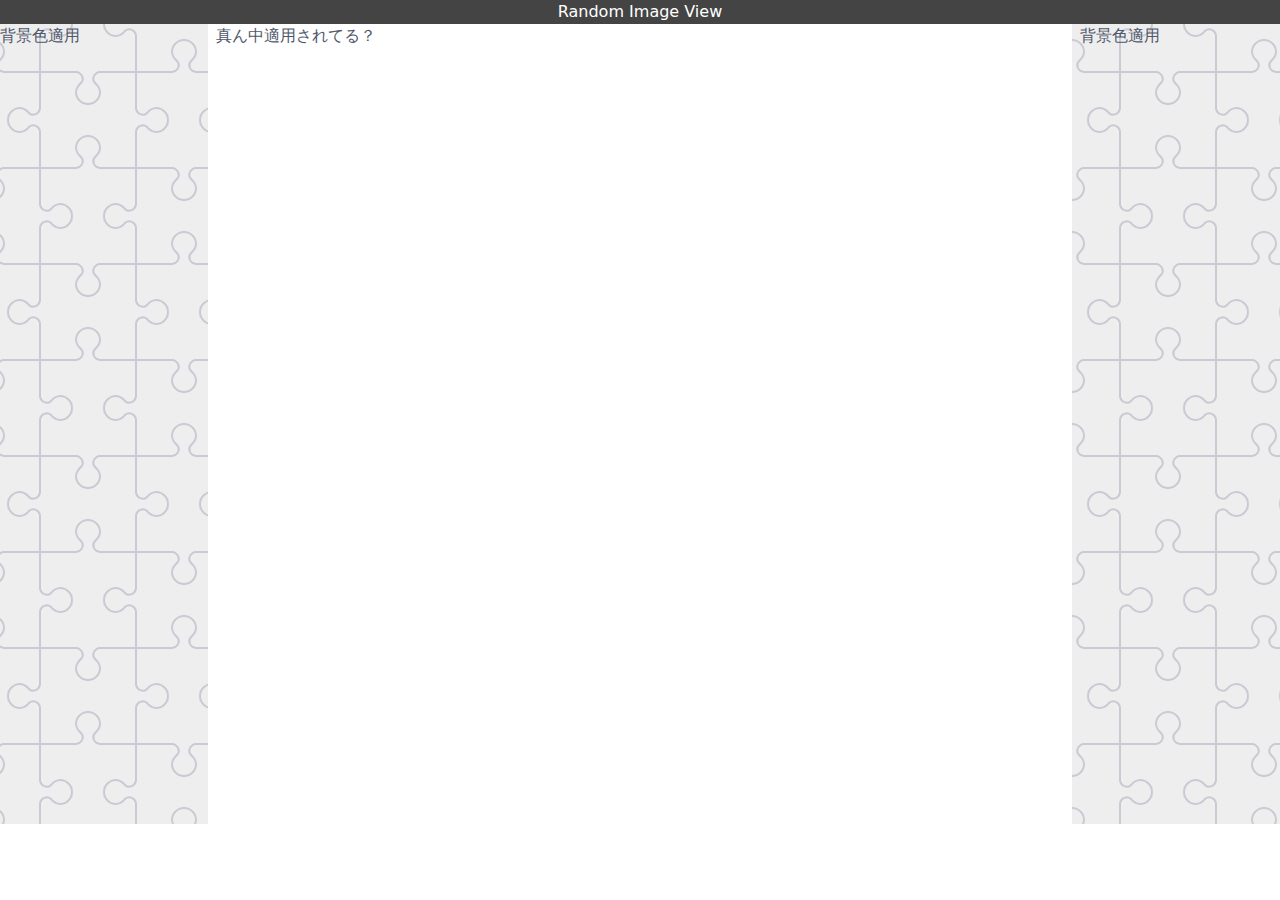
<file: index.html>
<!DOCTYPE html>
<html lang="en">
<head>
    <meta charset="UTF-8">
    <title>MainPage</title>
    <link rel="stylesheet" href="css/spectre-exp.min.css">
    <link rel="stylesheet" href="css/spectre-icons.min.css">
    <link rel="stylesheet" href="css/spectre.min.css">
    <link rel="stylesheet" href="css/background.css">
</head>
<body>
    
    <div class="columns">
        <div class="column col-12">
            Random Image View
        </div>
    </div>
    
    <!-- 画像表示メイン画面 -->
    
    <div class="columns">
      <div class="column col-2">背景色適用</div>
      <div class="column col-8">
       真ん中適用されてる？
        <a href="RandomImage"></a>
        </div>
      <div class="column col-2">背景色適用</div>
    </div>
    
</body>
</html>
</file>
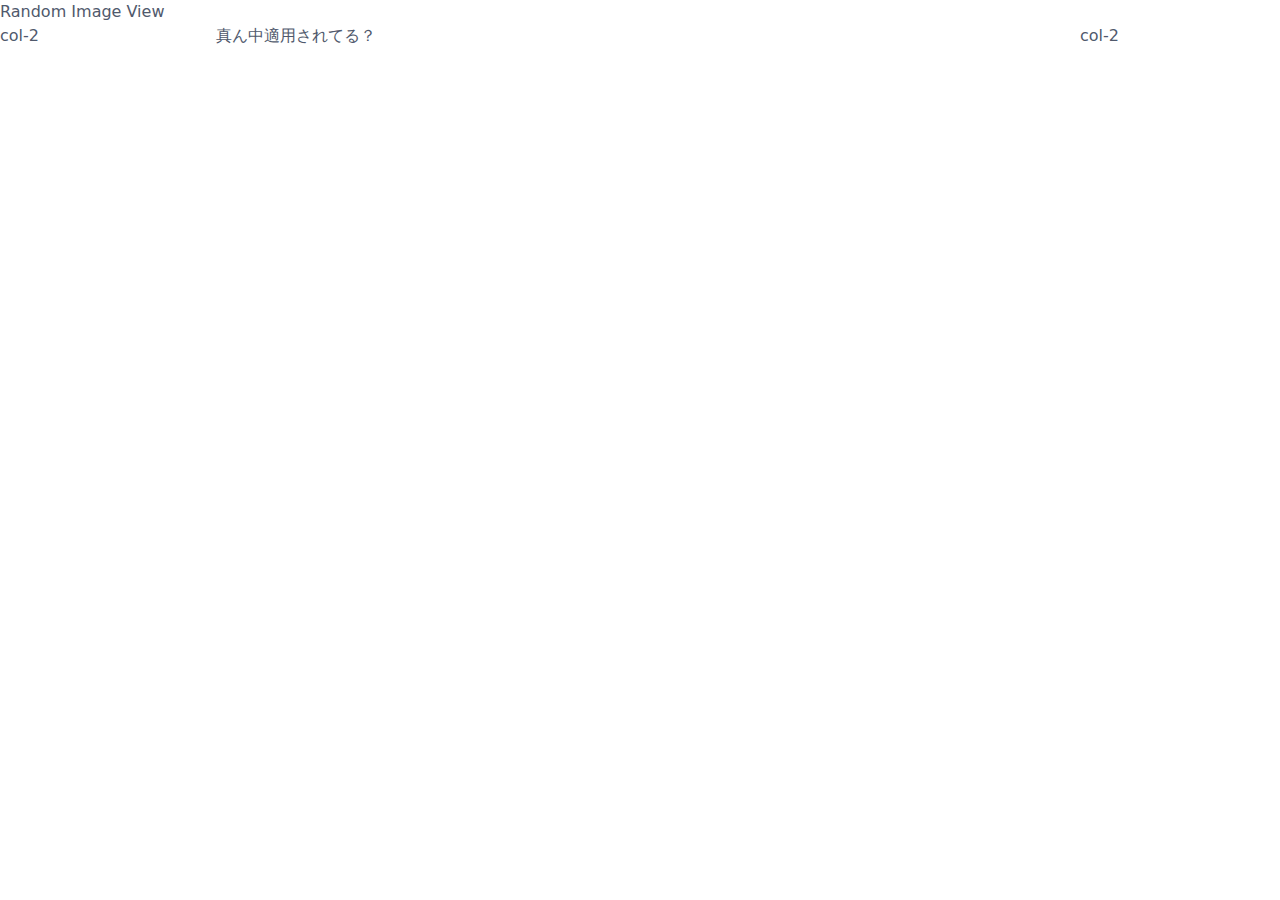
<file: Mainpage.html>
<!DOCTYPE html>
<html lang="en">
<head>
    <meta charset="UTF-8">
    <title>MainPage</title>
    <link rel="stylesheet" href="css/spectre-exp.min.css">
    <link rel="stylesheet" href="css/spectre-icons.min.css">
    <link rel="stylesheet" href="css/spectre.min.css">
</head>
<body>
    
    <div class="columns">
        <div class="column col-12">
            Random Image View
        </div>
    </div>
    
    <!-- 画像表示メイン画面 -->
    
    <div class="columns">
      <div class="column col-2">col-2</div>
      <div class="column col-8">
       真ん中適用されてる？
        <a href="RandomImage"></a>
        </div>
      <div class="column col-2">col-2</div>
    </div>
    
</body>
</html>
</file>
<file: css/background.css>
div.col-2{background-color: #EEEEEE;
background-image: url("data:image/svg+xml,%3Csvg xmlns='http://www.w3.org/2000/svg' width='192' height='192' viewBox='0 0 192 192'%3E%3Cpath fill='%239C92AC' fill-opacity='0.4' d='M192 15v2a11 11 0 0 0-11 11c0 1.94 1.16 4.75 2.53 6.11l2.36 2.36a6.93 6.93 0 0 1 1.22 7.56l-.43.84a8.08 8.08 0 0 1-6.66 4.13H145v35.02a6.1 6.1 0 0 0 3.03 4.87l.84.43c1.58.79 4 .4 5.24-.85l2.36-2.36a12.04 12.04 0 0 1 7.51-3.11 13 13 0 1 1 .02 26 12 12 0 0 1-7.53-3.11l-2.36-2.36a4.93 4.93 0 0 0-5.24-.85l-.84.43a6.1 6.1 0 0 0-3.03 4.87V143h35.02a8.08 8.08 0 0 1 6.66 4.13l.43.84a6.91 6.91 0 0 1-1.22 7.56l-2.36 2.36A10.06 10.06 0 0 0 181 164a11 11 0 0 0 11 11v2a13 13 0 0 1-13-13 12 12 0 0 1 3.11-7.53l2.36-2.36a4.93 4.93 0 0 0 .85-5.24l-.43-.84a6.1 6.1 0 0 0-4.87-3.03H145v35.02a8.08 8.08 0 0 1-4.13 6.66l-.84.43a6.91 6.91 0 0 1-7.56-1.22l-2.36-2.36A10.06 10.06 0 0 0 124 181a11 11 0 0 0-11 11h-2a13 13 0 0 1 13-13c2.47 0 5.79 1.37 7.53 3.11l2.36 2.36a4.94 4.94 0 0 0 5.24.85l.84-.43a6.1 6.1 0 0 0 3.03-4.87V145h-35.02a8.08 8.08 0 0 1-6.66-4.13l-.43-.84a6.91 6.91 0 0 1 1.22-7.56l2.36-2.36A10.06 10.06 0 0 0 107 124a11 11 0 0 0-22 0c0 1.94 1.16 4.75 2.53 6.11l2.36 2.36a6.93 6.93 0 0 1 1.22 7.56l-.43.84a8.08 8.08 0 0 1-6.66 4.13H49v35.02a6.1 6.1 0 0 0 3.03 4.87l.84.43c1.58.79 4 .4 5.24-.85l2.36-2.36a12.04 12.04 0 0 1 7.51-3.11A13 13 0 0 1 81 192h-2a11 11 0 0 0-11-11c-1.94 0-4.75 1.16-6.11 2.53l-2.36 2.36a6.93 6.93 0 0 1-7.56 1.22l-.84-.43a8.08 8.08 0 0 1-4.13-6.66V145H11.98a6.1 6.1 0 0 0-4.87 3.03l-.43.84c-.79 1.58-.4 4 .85 5.24l2.36 2.36a12.04 12.04 0 0 1 3.11 7.51A13 13 0 0 1 0 177v-2a11 11 0 0 0 11-11c0-1.94-1.16-4.75-2.53-6.11l-2.36-2.36a6.93 6.93 0 0 1-1.22-7.56l.43-.84a8.08 8.08 0 0 1 6.66-4.13H47v-35.02a6.1 6.1 0 0 0-3.03-4.87l-.84-.43c-1.59-.8-4-.4-5.24.85l-2.36 2.36A12 12 0 0 1 28 109a13 13 0 1 1 0-26c2.47 0 5.79 1.37 7.53 3.11l2.36 2.36a4.94 4.94 0 0 0 5.24.85l.84-.43A6.1 6.1 0 0 0 47 84.02V49H11.98a8.08 8.08 0 0 1-6.66-4.13l-.43-.84a6.91 6.91 0 0 1 1.22-7.56l2.36-2.36A10.06 10.06 0 0 0 11 28 11 11 0 0 0 0 17v-2a13 13 0 0 1 13 13c0 2.47-1.37 5.79-3.11 7.53l-2.36 2.36a4.94 4.94 0 0 0-.85 5.24l.43.84A6.1 6.1 0 0 0 11.98 47H47V11.98a8.08 8.08 0 0 1 4.13-6.66l.84-.43a6.91 6.91 0 0 1 7.56 1.22l2.36 2.36A10.06 10.06 0 0 0 68 11 11 11 0 0 0 79 0h2a13 13 0 0 1-13 13 12 12 0 0 1-7.53-3.11l-2.36-2.36a4.93 4.93 0 0 0-5.24-.85l-.84.43A6.1 6.1 0 0 0 49 11.98V47h35.02a8.08 8.08 0 0 1 6.66 4.13l.43.84a6.91 6.91 0 0 1-1.22 7.56l-2.36 2.36A10.06 10.06 0 0 0 85 68a11 11 0 0 0 22 0c0-1.94-1.16-4.75-2.53-6.11l-2.36-2.36a6.93 6.93 0 0 1-1.22-7.56l.43-.84a8.08 8.08 0 0 1 6.66-4.13H143V11.98a6.1 6.1 0 0 0-3.03-4.87l-.84-.43c-1.59-.8-4-.4-5.24.85l-2.36 2.36A12 12 0 0 1 124 13a13 13 0 0 1-13-13h2a11 11 0 0 0 11 11c1.94 0 4.75-1.16 6.11-2.53l2.36-2.36a6.93 6.93 0 0 1 7.56-1.22l.84.43a8.08 8.08 0 0 1 4.13 6.66V47h35.02a6.1 6.1 0 0 0 4.87-3.03l.43-.84c.8-1.59.4-4-.85-5.24l-2.36-2.36A12 12 0 0 1 179 28a13 13 0 0 1 13-13zM84.02 143a6.1 6.1 0 0 0 4.87-3.03l.43-.84c.8-1.59.4-4-.85-5.24l-2.36-2.36A12 12 0 0 1 83 124a13 13 0 1 1 26 0c0 2.47-1.37 5.79-3.11 7.53l-2.36 2.36a4.94 4.94 0 0 0-.85 5.24l.43.84a6.1 6.1 0 0 0 4.87 3.03H143v-35.02a8.08 8.08 0 0 1 4.13-6.66l.84-.43a6.91 6.91 0 0 1 7.56 1.22l2.36 2.36A10.06 10.06 0 0 0 164 107a11 11 0 0 0 0-22c-1.94 0-4.75 1.16-6.11 2.53l-2.36 2.36a6.93 6.93 0 0 1-7.56 1.22l-.84-.43a8.08 8.08 0 0 1-4.13-6.66V49h-35.02a6.1 6.1 0 0 0-4.87 3.03l-.43.84c-.79 1.58-.4 4 .85 5.24l2.36 2.36a12.04 12.04 0 0 1 3.11 7.51A13 13 0 1 1 83 68a12 12 0 0 1 3.11-7.53l2.36-2.36a4.93 4.93 0 0 0 .85-5.24l-.43-.84A6.1 6.1 0 0 0 84.02 49H49v35.02a8.08 8.08 0 0 1-4.13 6.66l-.84.43a6.91 6.91 0 0 1-7.56-1.22l-2.36-2.36A10.06 10.06 0 0 0 28 85a11 11 0 0 0 0 22c1.94 0 4.75-1.16 6.11-2.53l2.36-2.36a6.93 6.93 0 0 1 7.56-1.22l.84.43a8.08 8.08 0 0 1 4.13 6.66V143h35.02z'%3E%3C/path%3E%3C/svg%3E");
    
    height: 800px;
}

div.col-8{
    height: 800px;
}

div.col-12
{
    text-align:center;
    color: white;
    background-color: #444444;
}
</file>
